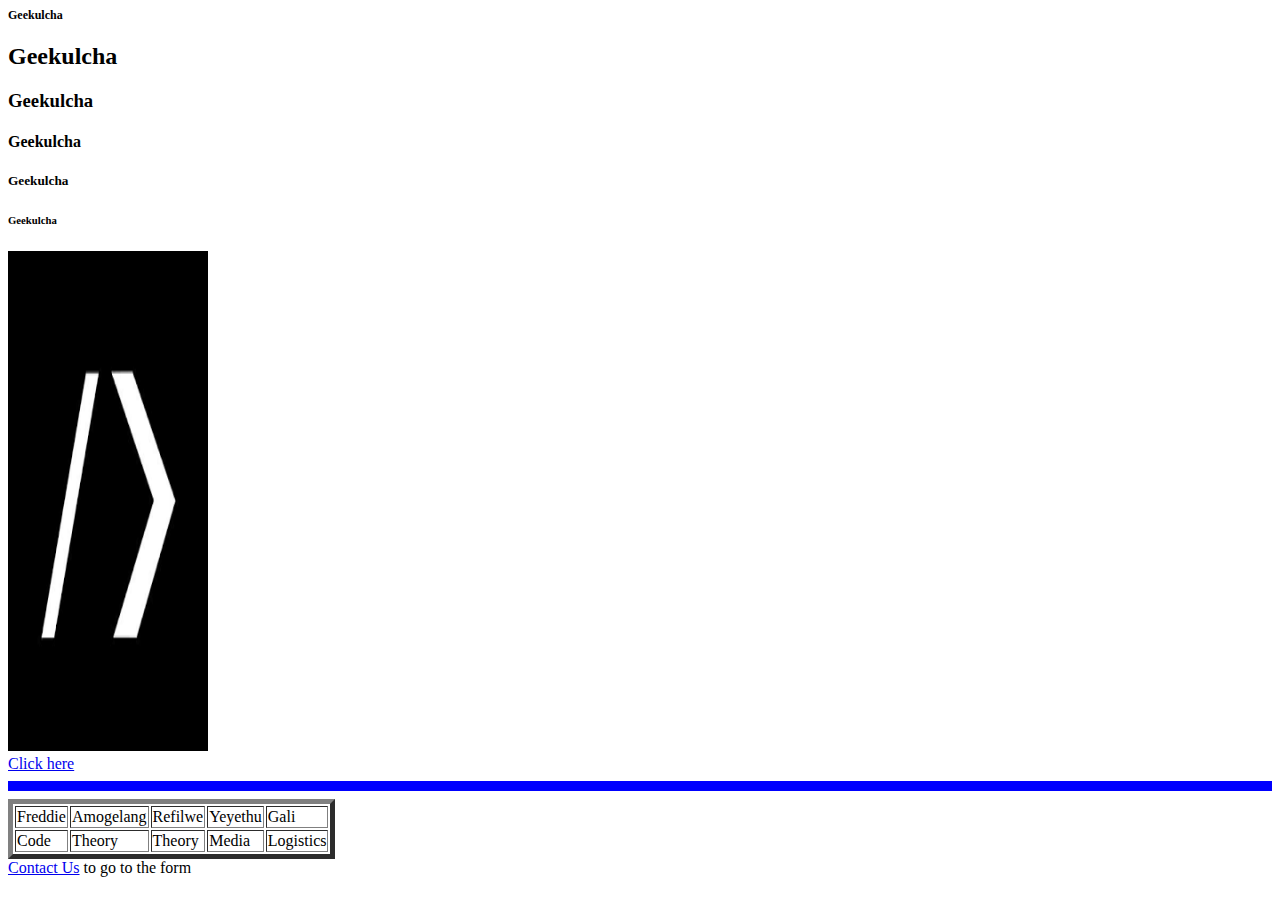
<file: index.html>
<!DOCTYPE html>
<html lang="en">

<head>
	<meta charset="utf-8" />
	<meta name="viewport"
		  content="width=device-width, initial-scale=1, shrink-to-fit=no" />
	<meta name="description" content="" />
	<meta name="author" content="" />
	<title>geekulcha</title>
	<link href="css/styles.css" rel="stylesheet" />
</head>

<body>

	<h1>Geekulcha </h1>
	<h2>Geekulcha </h2>
	<h3>Geekulcha </h3>
	<h4>Geekulcha </h4>
	<h5>Geekulcha </h5>
	<h6>Geekulcha </h6>

	<img src="/assets/img/download.png" alt="geekulcha" height="500px"
		 width="200px">
	<br>
	<a
	   href=https://www.google.com/search?q=geekulcha&sxsrf=ALiCzsZmAMhJfm7PDmFpmK0R9742NBKjhQ:1661588186546&source=lnms&tbm=isch&sa=X&ved=2ahUKEwj8zvysyub5AhVMOMAKHbf1ClsQ_AUoAXoECAIQAw&biw=1366&bih=592&dpr=1>
		Click here</a>

	<br>
	<hr size="10px" color="blue">

	<table border="5px">


		<tr>
			<td>
				Freddie
			</td>
			<td>
				Amogelang
			</td>

			<td>
				Refilwe
			</td>

			<td>
				Yeyethu
			</td>

			<td>
				Gali
			</td>
		</tr>

		<tr>
			<td>
				Code
			</td>

			<td>
				Theory
			</td>

			<td>
				Theory
			</td>

			<td>
				Media
			</td>

			<td>
				Logistics
			</td>
		</tr>

	</table>

	<a href="contact.html">Contact Us</a> to go to the form
</body>

</html>
</file>
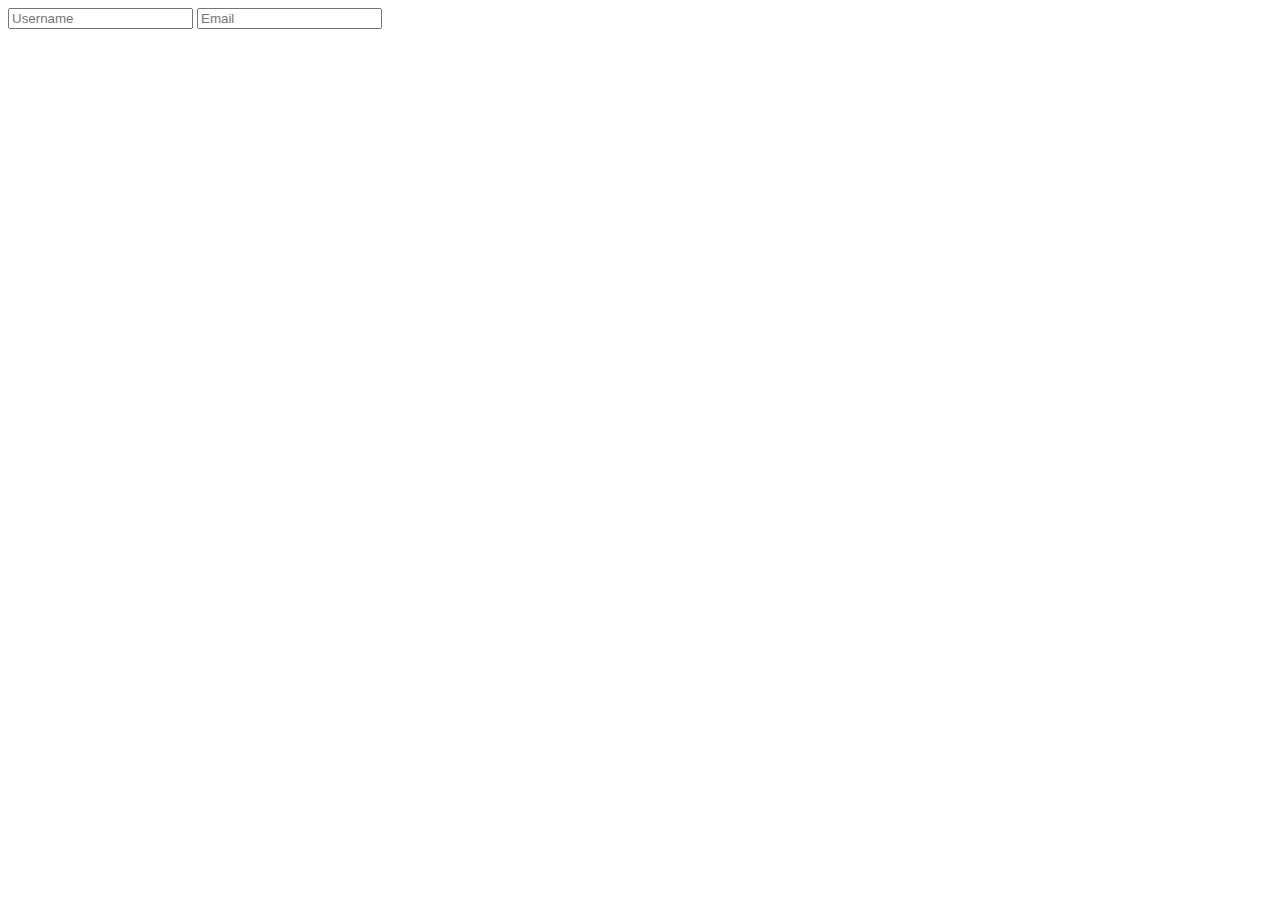
<file: contact.html>
<!DOCTYPE html>
<html lang="en">

<head>
	<meta charset="utf-8" />
	<meta name="viewport"
		  content="width=device-width, initial-scale=1, shrink-to-fit=no" />
	<meta name="description" content="" />
	<meta name="author" content="" />
	<title>contact us</title>
	<link href="css/styles.css" rel="stylesheet" />
</head>

<body>

	<form>
		<input type="text" placeholder="Username">
		<input type="email" placeholder="Email">
	</form>
</body>

</html>
</file>
<file: css/styles.css>
h1 {
	font-size: 12px;
	font-weight: bold;
}
</file>
